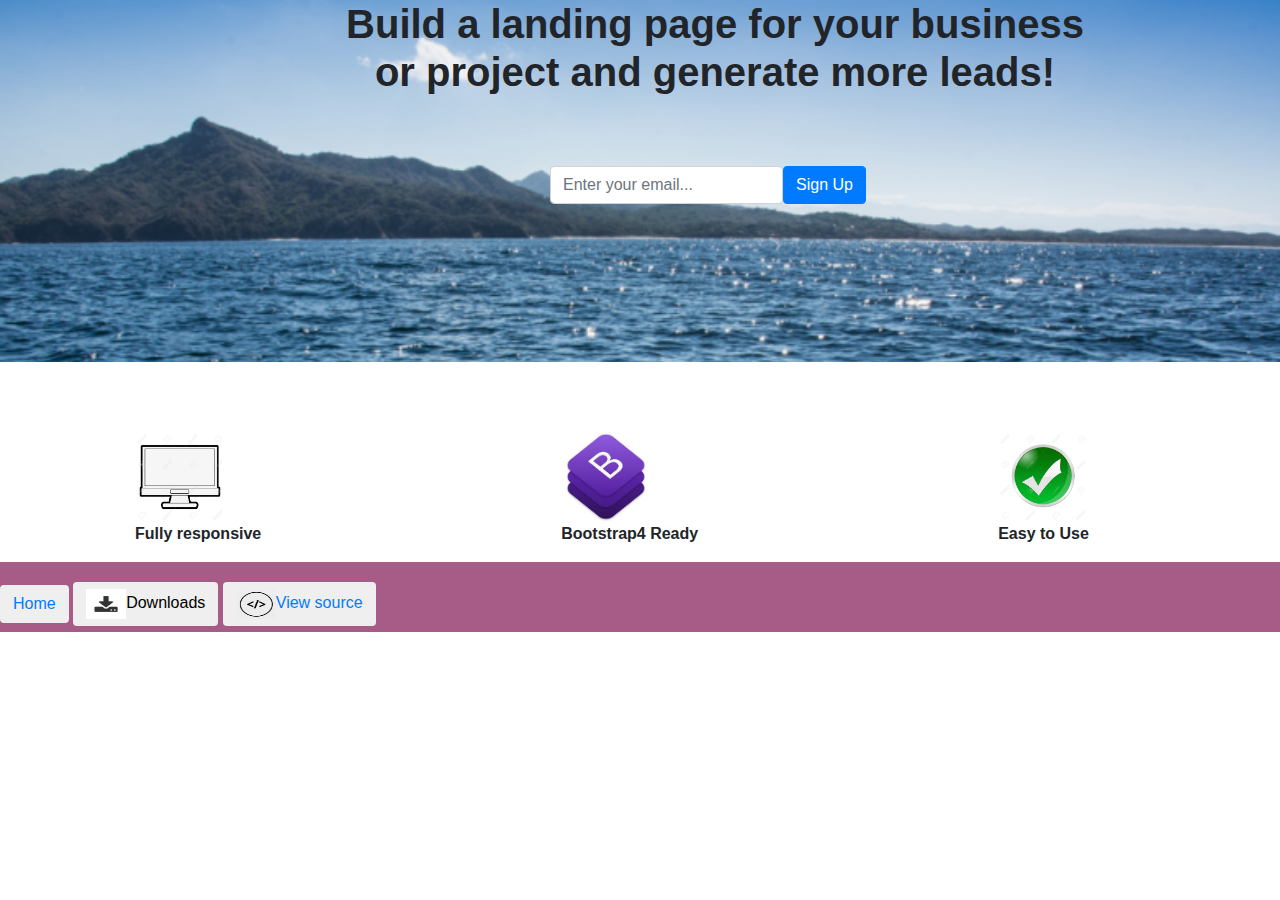
<file: index.html>
<!DOCTYPE html>
<html lang="en">
<head>
    <meta charset="UTF-8">
    <title>HOME</title>
    <link rel="stylesheet" href="Bootstrap/css/bootstrap.css">
    <link rel="stylesheet" href="Bootstrap/css/custom.css">
</head>
<body>

<div class="y">
    <div>
       <h1><b> Build a landing page for your business<br>
            or project and generate more leads!
        <br>
        <form class="form-inline email" action="/action_page.php">
            <div class="form-group">
                <input type="email" class="form-control"
                       placeholder="Enter your email..." id="email">
            </div>
            <button type="submit" class="btn btn btn-primary"> Sign Up</button>
        </form>
    </div>
</div>
<div>

<div class="row x">
    <div id="f"><img class="img-size" src="resoures/desk.jpg" alt=""><p>Fully responsive</p></div>
    <div id="b"><img class="img-size" src="resoures/boot.jpg" alt=""><p>Bootstrap4 Ready</p></div>
    <div id="e"><img class="img-size" src="resoures/tick.jpg" alt=""><p>Easy to Use</p></div>
</div>
</div>
<div class="l footer">
            <div class="q">
                <button type="button" class="btn "><a href="index.html">Home</a></button>
                    <button type="button" class="btn"><img src="resoures/download%20icon.png" alt=""height="30"width="40">Downloads</button>
                <button type="button" class="btn"><img src="resoures/view%20sourse.png"
                                                       alt=""height="30"width="40"><a href="next%20page.html">View source</a></button>
</div>
    </div>
</body>
</html>
</file>
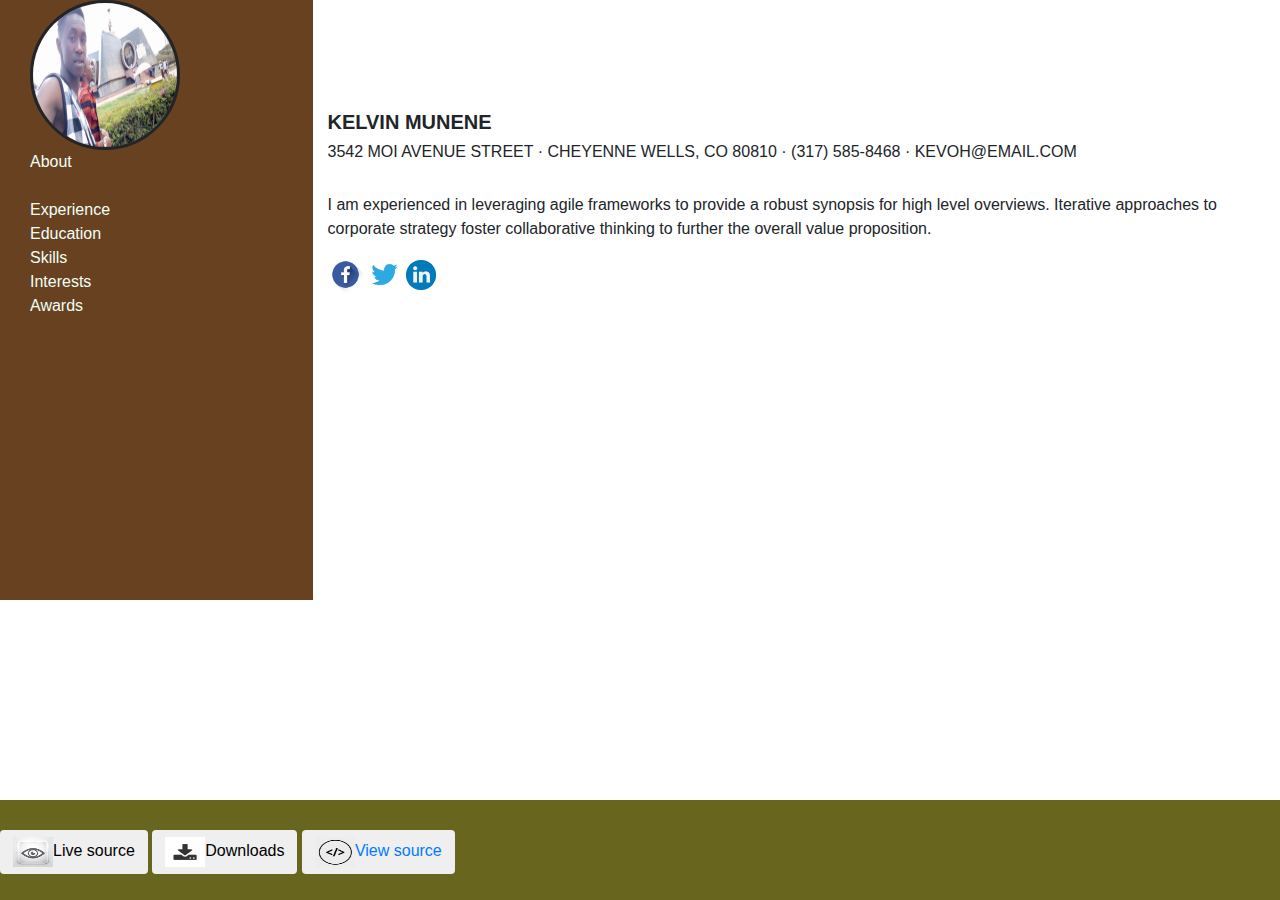
<file: next page.html>
<!DOCTYPE html>
<html lang="en">
<head>
    <meta charset="UTF-8">
    <title>NEXT</title>
    <link rel="stylesheet" href="Bootstrap/css/bootstrap.css">
    <link rel="stylesheet" href="Bootstrap/css/custom.css">
</head>
<body>
<div class="row m my-0">
    <div class="col-md-3 z">
        <img id="profile" src="resoures/neneeh.jpg" class="img-circle" alt=""height="150"width="150">
        <div class="a tab">About</div>
        <br>
           <div class="tab">Experience</div>
           <div class="tab">Education</div>
           <div class="tab">Skills</div>
           <div class="tab">Interests</div>
           <div class="tab">Awards</div>
    </div>
    <div class="col-md-9 x">
       <h5 class="c"><B>KELVIN MUNENE</B></h5>
      <h6>3542 MOI AVENUE STREET · CHEYENNE WELLS, CO 80810 · (317) 585-8468 · KEVOH@EMAIL.COM</h6>
        <br>
      <p>I am experienced in leveraging agile frameworks to provide a robust synopsis
        for high level overviews. Iterative approaches to corporate strategy foster
        collaborative thinking to further the overall value proposition.</p>
        <img src="resoures/fb.jpg " alt=""height="35"width="35">
        <img src="resoures/tweet.png" alt=""height="35"width="35">
        <img src="resoures/in.png" alt=""height="30"width="30">
    </div>
</div>
<div class=" s my-0">
    <div class="bt">
        <button type="button" class="btn"><img src="resoures/preview%20icon.jpg" alt=""height="30"width="40">Live source</button>
        <button type="button" class="btn"><img src="resoures/download%20icon.png" alt=""height="30"width="40">Downloads</button>
        <button type="button" class="btn"><img src="resoures/view%20sourse.png" alt=""height="30"width="40"><a
                href="index.html">View source</a></button>
    </div>

</body>
</html>
</file>
<file: Bootstrap/css/custom.css>
.y
{
    padding-bottom: 150px;
    text-align: center;
    padding-left: 150px;
    background-image: url("../../resoures/screen-shot-2017-12-28-at-10-16-04-am.png");
    background-size: 100%;
}
.o
{
    align-content: center;
    margin-left: 100px;
}
.y
 {

 }
 .l
 {
     text-align: left;
     background-color: #a65c87;
     background-size: 100%;
     height: 70px;
 }
 .email{
     padding-left: 400px;
     padding-top: 70px;

 }
 #f,#b,#e
 {
     padding-right: 150px;
     padding-left: 150px;
     padding-top: 60px;
 }
 .c{
     margin-top: 100px;
 }
#profile
{
    border-radius: 100% ;
    margin-left: 30px;
    border-style: solid;

}
.p
{
    border-color: #a65a16;
}
.button
{
    height: 20px;
    width: 30px;
}
.bt
{
    background-color: #68661e;
    height: 100px;
    margin-top: 20px;
    padding-top: 30px;
}
.x
{
    margin-top: 10px;
}
.z
{
    background-color: #684220;
}
ul
{
    list-style: none;
}
.s
{
    position: absolute;
    bottom: 0;
    width: 100%;
}
.m
{
    height: 600px;
}
.q
{
    padding-top: 20px;
}
.h
{
  margin-right: 100%;
}
.tab{
    margin-left: 30px;
    color: #effff8;
}
.img-size{
    height: 90px;
width: 90px;
}
</file>
